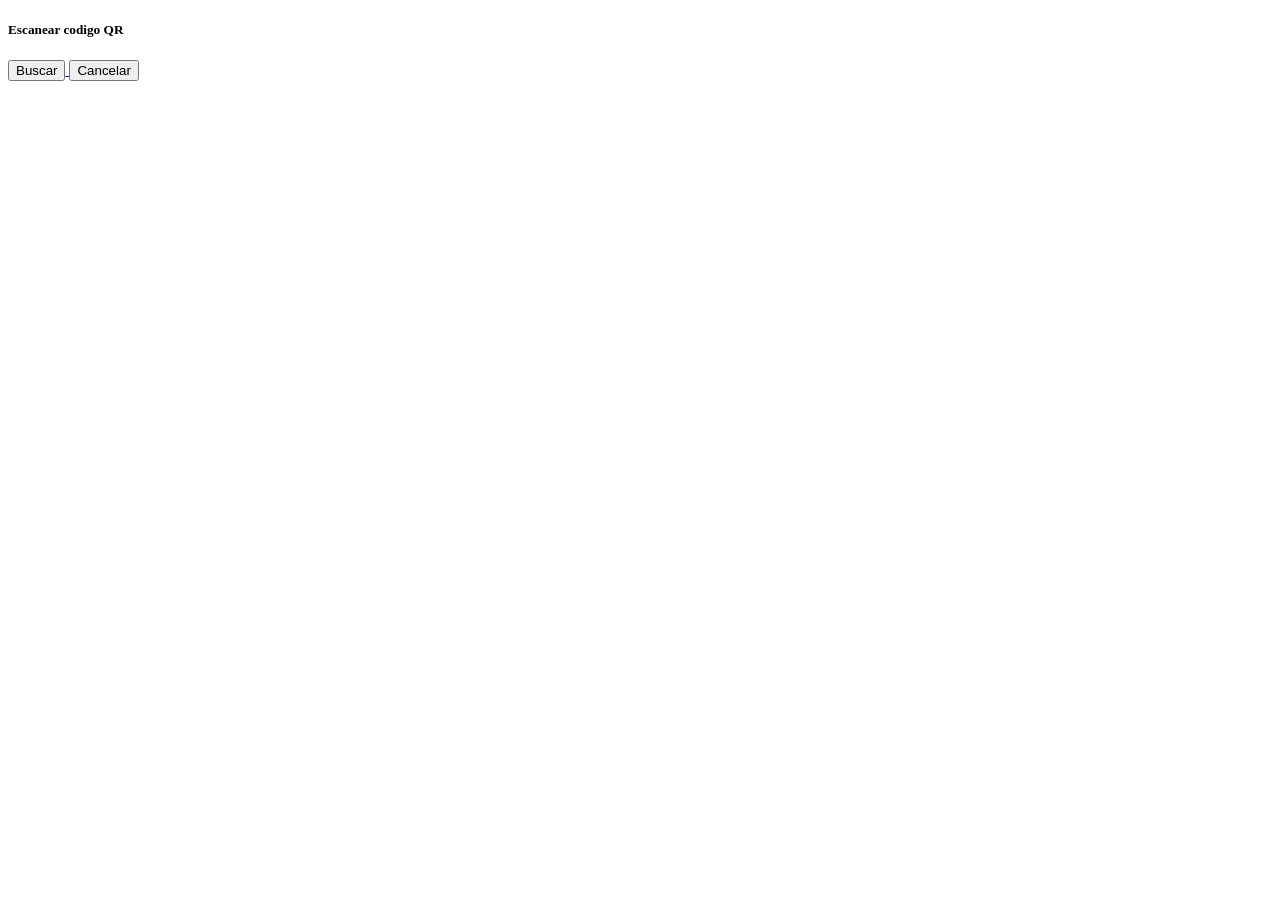
<file: index.html>
<!DOCTYPE html>
<html lang="en">
<head>
  <meta charset="UTF-8">
  <title>Document</title>
  <script src="assets/plugins/qrCode.min.js"></script>
</head>
<body>
  <div class="row justify-content-center mt-5">
    <div class="col-sm-4 shadow p-3">
      <h5 class="text-center">Escanear codigo QR</h5>
      <div class="row text-center">
        <a id="btn-scan-qr" href="#">
      
        <canvas hidden="" id="qr-canvas" class="img-fluid"></canvas>
        </div>
        <div class="row mx-5 my-3">
        <button class="btn btn-success btn-sm rounded-3 mb-2" onclick="encenderCamara()">Buscar</button>
        <button class="btn btn-danger btn-sm rounded-3" onclick="cerrarCamara()">Cancelar</button>
<!DOCTYPE html>
<html lang="en">
<head>
  <meta charset="UTF-8">
  <title>Resultado de Búsqueda</title>
</head>
<body>
  <div class="container mt-5">
    <div class="row justify-content-center">
      <div class="col-sm-8">
        <div class="card">
          <div class="card-body">
            <div id="resultado-container">
              <!-- El contenido de la tabla se insertará aquí -->
            </div>
          </div>
        </div>
      </div>
    </div>
  </div>
</body>
<script src="assets/js/index.js"></script>
</html>
</file>
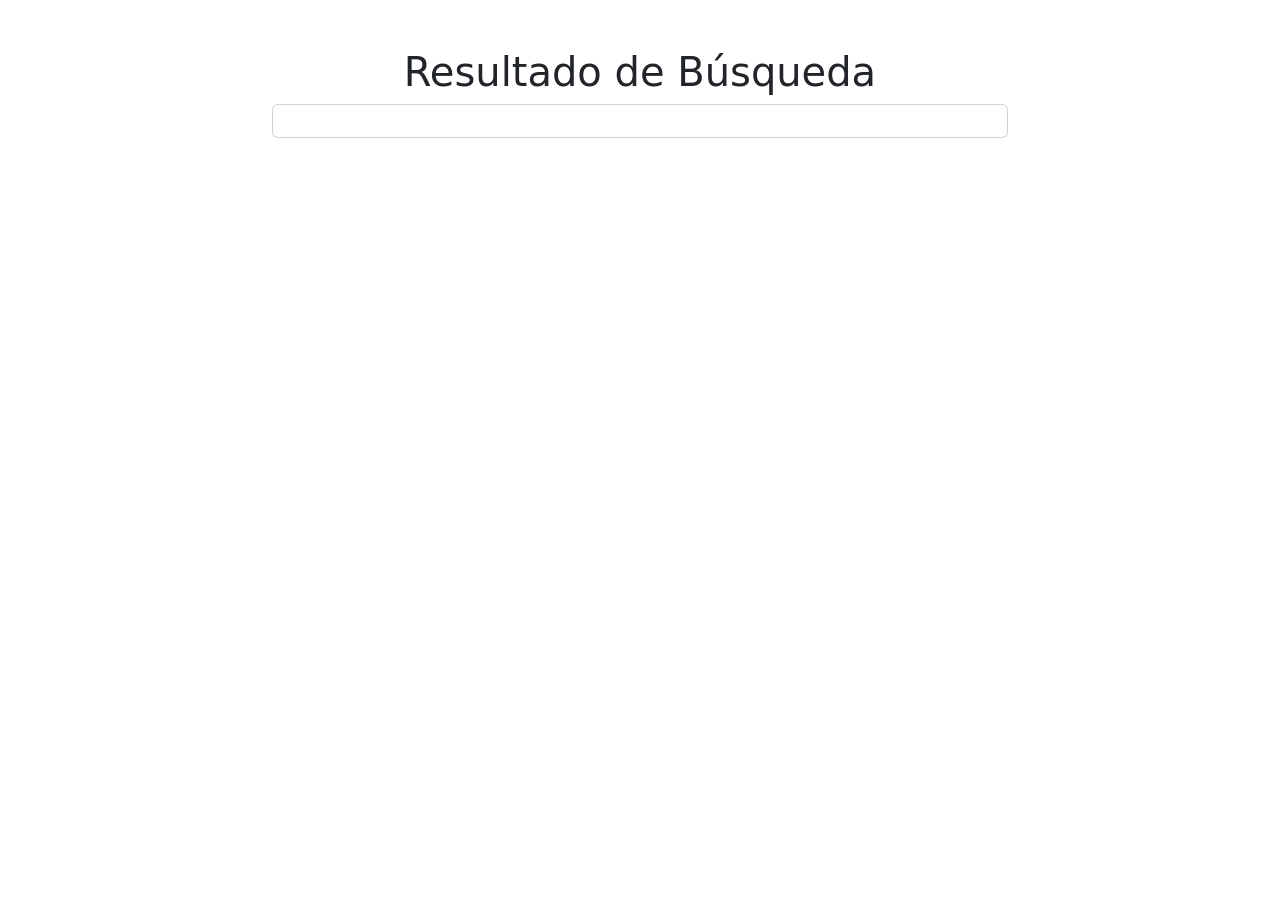
<file: resultado.html>
<!DOCTYPE html>
<html lang="en">
<head>
  <meta charset="UTF-8">
  <meta name="viewport" content="width=device-width, initial-scale=1.0">
  <title>Resultado de Búsqueda</title>
  <link href="https://cdn.jsdelivr.net/npm/bootstrap@5.0.2/dist/css/bootstrap.min.css" rel="stylesheet" integrity="sha384-EVSTQN3/azprG1Anm3QDgpJLIm9Nao0Yz1ztcQTwFspd3yD65VohhpuuCOmLASjC" crossorigin="anonymous">
</head>
<body>
  <div class="container mt-5">
    <h1 class="text-center">Resultado de Búsqueda</h1>
    <div class="row justify-content-center">
      <div class="col-sm-8">
        <div class="card">
          <div class="card-body">
            <div id="resultado-container">
              <!-- El contenido de la tabla se insertará aquí -->
            </div>
          </div>
        </div>
      </div>
    </div>
  </div>
</body>
</html>
</file>
